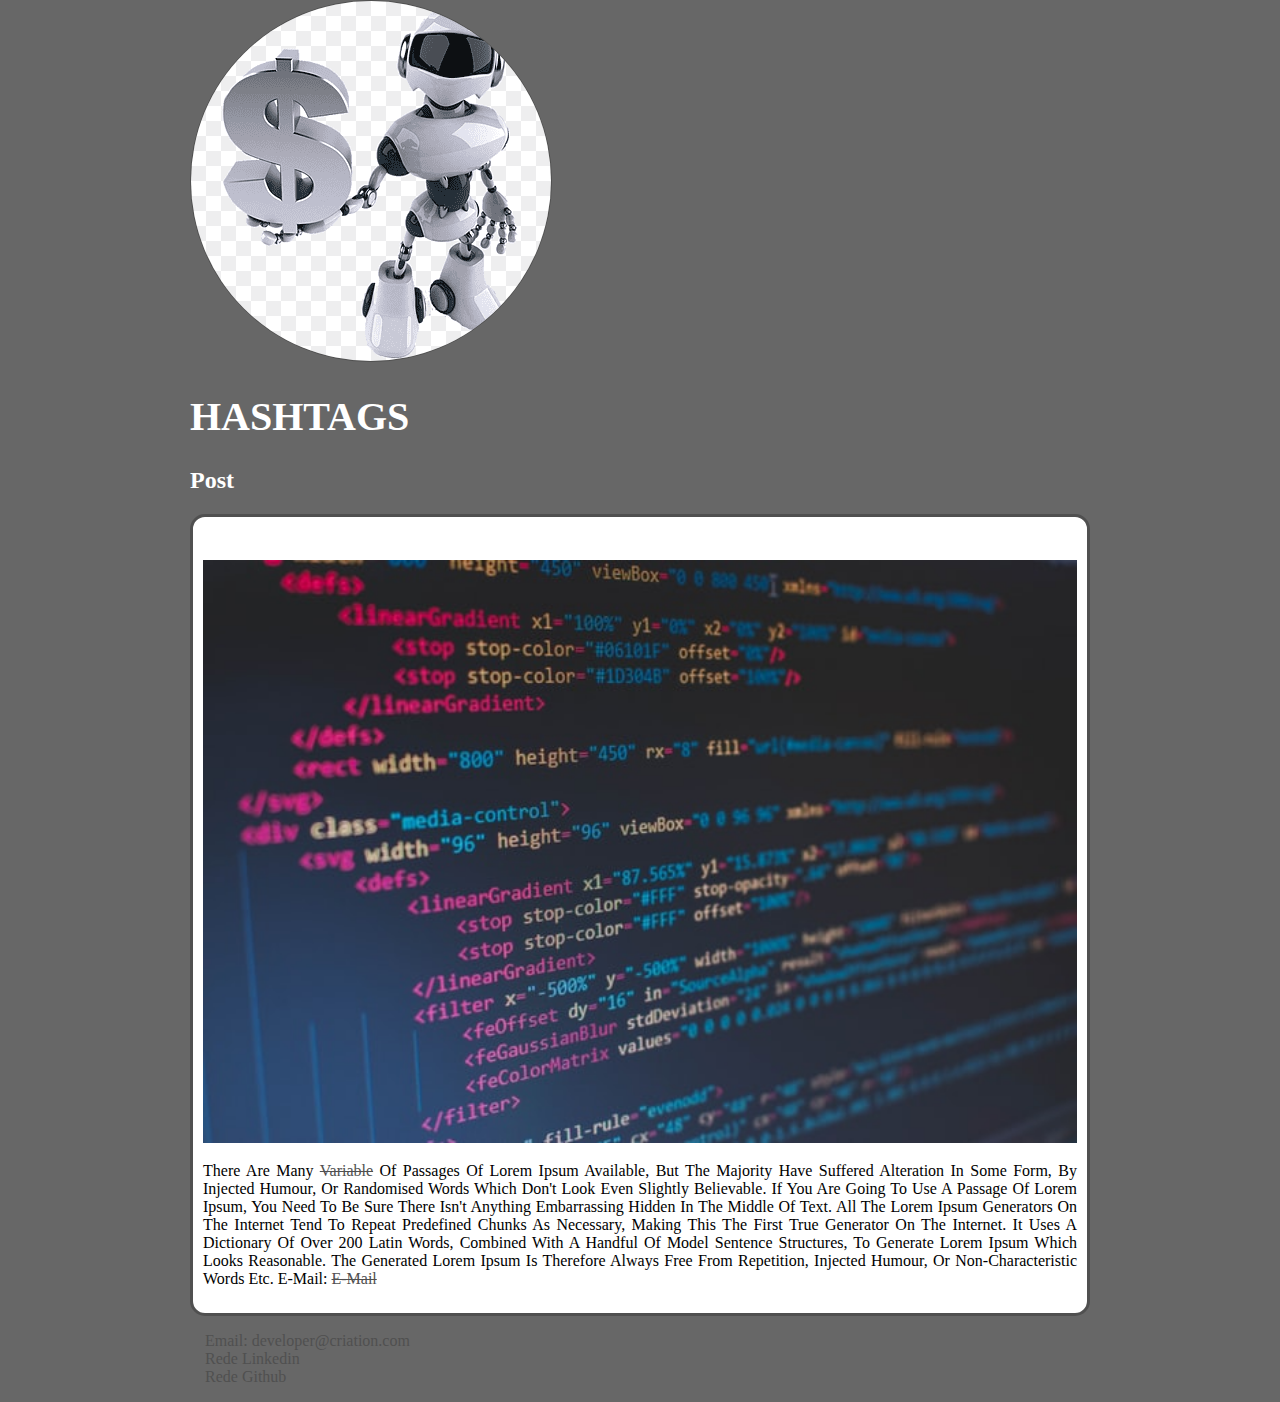
<file: modulo-II/01 Introducao-a-criação-de-websites-com-HTML5-e-css3/index.html>
<!DOCTYPE html>
<html>
    <head>
        <meta charset="utf-8">
        <title>HashTag</title>
        <link rel="stylesheet" href="style.css">
    </head>
    <body>
        <header> <!-- Cabeçalho da página -->
            <img src="img/robot.png" alt="robot I.A" class="roboIA">
            <h1 id="title">HashTags</h1> <!-- título principal -->
        </header>
    <section> <!-- Representa nossa lista de post -->
        <header>
            <h2 class="subtitle">Post</h2>
        </header>
        <article class="post"> <!-- Representa o post -->
            <header>
                <h3 class="post_title">Post #1</h3>
            </header>
            <img src="img/codeHTML.jpg" alt="Marcações HTML" class="post_image">
            <br>
            <p class="post_content">
                There are many <a href="https://www.google.com/search?q=to+define%3A+variable&rlz=1C1CHZO_pt-BRBR955BR955&oq=to+define%3A+variable&aqs=chrome..69i57.4467j0j15&sourceid=chrome&ie=UTF-8" target="_blank">variable</a> of passages of Lorem Ipsum available, but the majority have suffered alteration in some form, by injected humour, or randomised words which don't look even slightly believable. If you are going to use a passage of Lorem Ipsum, you need to be sure there isn't anything embarrassing hidden in the middle of text. All the Lorem Ipsum generators on the Internet tend to repeat predefined chunks as necessary, making this the first true generator on the Internet. It uses a dictionary of over 200 Latin words, combined with a handful of model sentence structures, to generate Lorem Ipsum which looks reasonable. The generated Lorem Ipsum is therefore always free from repetition, injected humour, or non-characteristic words etc.
                E-mail: <a href="mailto:emailteste@email.com">E-mail</a>
            </p>
        </article>
        <footer>
            <ul class="contacts_list">
                <li>
                    <a href="mailto:developer@criation.com>developer">Email: developer@criation.com</a>
                </li>
                <li>
                    <a href="https://www.linkedin.com" target="_blank">Rede Linkedin</a>
                </li>
                <li>
                    <a href="https://github.com" target="_blank">Rede Github</a>
                </li>
            </ul>
        </footer> <!-- Representa nossa lista de contatos -->
    </body>
</html>
</file>
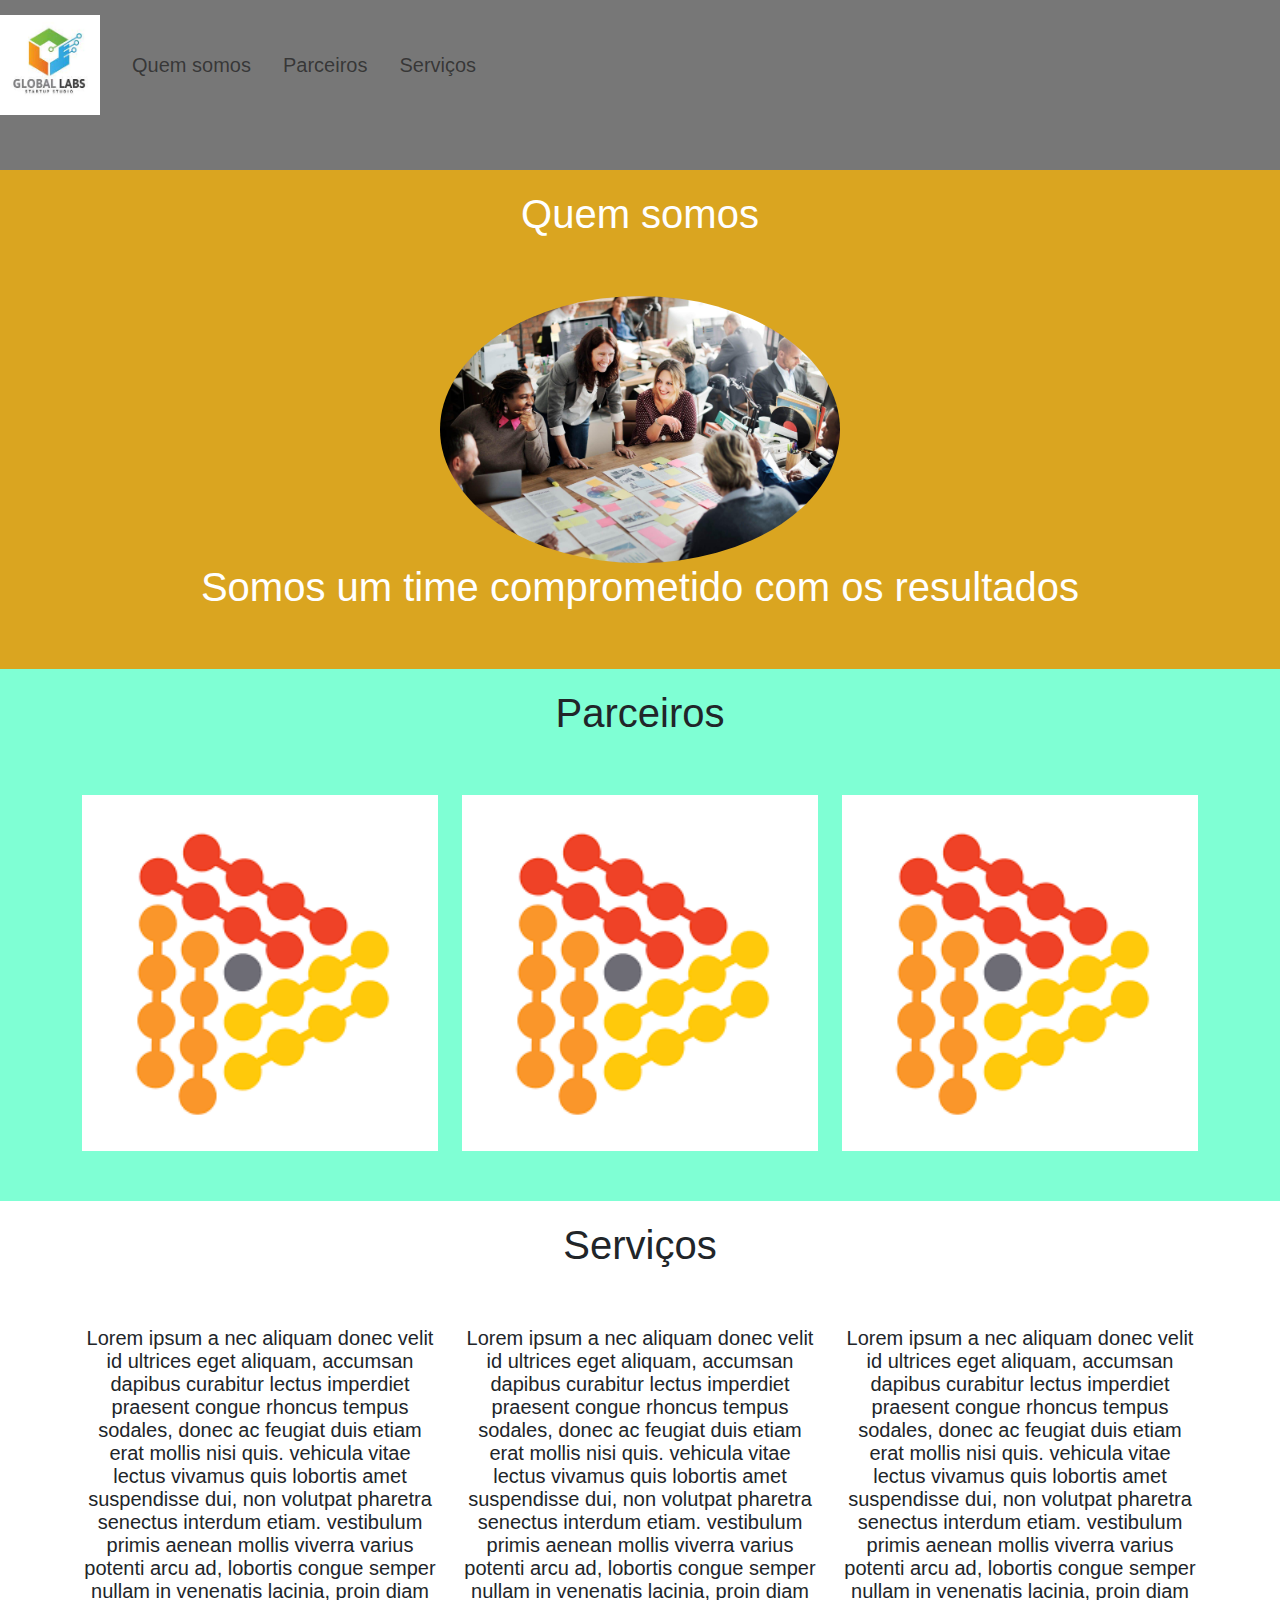
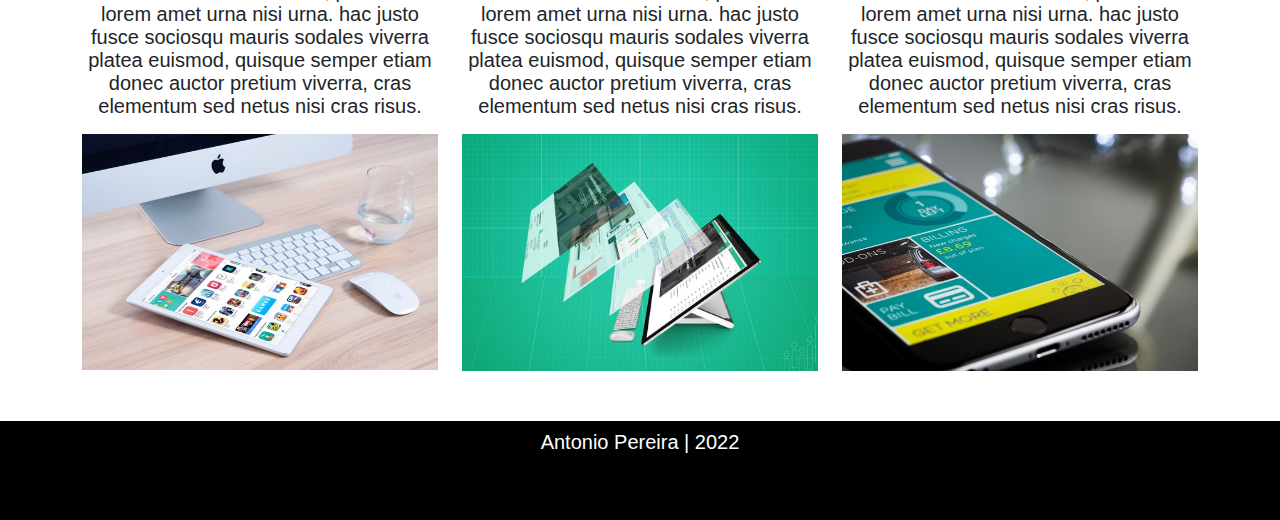
<file: modulo-II/02 Construindo-páginas-para-internet-com-Bootstrap/index.html>
<!DOCTYPE html>
<html lang="pt-br">
    <head>
        <title>Minha página</title>
        <meta charset="utf-8">
        <link rel="stylesheet" type="text/css" href="bootstrap/css/bootstrap.min.css">
        <link rel="stylesheet" type="text/css" href="css/style.css">
    </head>
    <body>
        <nav class="navbar navbar-expand-lg navbar-light margin">
            <a class="navbar-brand" href="#">
                <img src="img/global_labs.jpg" width="100" height="100">
            </a>
            <div class="collapse navbar-collapse">
            <ul class="navbar-nav">
                <li class="nav-link active">
                    <a class="nav-link" href="#quemsomos">Quem somos</a>
                </li>
                <li class="nav-link active">
                    <a class="nav-link" href="#parceiros">Parceiros</a>
                </li>
                <li class="nav-link active">
                    <a class="nav-link" href="#serviços">Serviços</a>
                </li>
            </ul>
            </div>
        </nav>

        <section id="QUEMSOMOS">
            <div class="container-fluid quem-somos text-center margin">
               <h1 class="margin">Quem somos</h1>
               <img src="img/time.jpg" class="rounded-circle" width="400" heidth="400">
               <h1>Somos um time comprometido com os resultados</h1>
            </div>
        </section>

        <section id="parceiros">            
            <div class="container-fluid text-center margin parceiros">
                <h1 class="margin">Parceiros</h1>
                    <div class="container">
                        <div class="row">
                            <div class="col lg 4">
                                <img src="img/dio.png" width="100%">
                            </div>
                            <div class="col lg 4">
                                <img src="img/dio.png" width="100%">
                            </div>
                            <div class="col lg 4">
                                <img src="img/dio.png" width="100%">
                            </div>
                        </div>

                    </div>
            </div>
        </section>

        <section id="serviços">
            <div class="container-fluid text-center margin serviços">
                <h1 class="margin">Serviços</h1>
                    <div class="container">
                        <div class="row">
                            <div class="col lg 6">
                                <p>Lorem ipsum a nec aliquam donec velit id ultrices eget aliquam, accumsan dapibus curabitur lectus imperdiet praesent congue rhoncus tempus sodales, donec ac feugiat duis etiam erat mollis nisi quis. vehicula vitae lectus vivamus quis lobortis amet suspendisse dui, non volutpat pharetra senectus interdum etiam. vestibulum primis aenean mollis viverra varius potenti arcu ad, lobortis congue semper nullam in venenatis lacinia, proin diam lorem amet urna nisi urna. hac justo fusce sociosqu mauris sodales viverra platea euismod, quisque semper etiam donec auctor pretium viverra, cras elementum sed netus nisi cras risus. </p>
                                <img src="img/app1.jpg" width="100%">
                            </div>
                            <div class="col lg 6">
                                <p>Lorem ipsum a nec aliquam donec velit id ultrices eget aliquam, accumsan dapibus curabitur lectus imperdiet praesent congue rhoncus tempus sodales, donec ac feugiat duis etiam erat mollis nisi quis. vehicula vitae lectus vivamus quis lobortis amet suspendisse dui, non volutpat pharetra senectus interdum etiam. vestibulum primis aenean mollis viverra varius potenti arcu ad, lobortis congue semper nullam in venenatis lacinia, proin diam lorem amet urna nisi urna. hac justo fusce sociosqu mauris sodales viverra platea euismod, quisque semper etiam donec auctor pretium viverra, cras elementum sed netus nisi cras risus. </p>
                                <img src="img/Site2.jpg" width="100%">
                            </div>
                            <div class="col lg 6">
                                <p>Lorem ipsum a nec aliquam donec velit id ultrices eget aliquam, accumsan dapibus curabitur lectus imperdiet praesent congue rhoncus tempus sodales, donec ac feugiat duis etiam erat mollis nisi quis. vehicula vitae lectus vivamus quis lobortis amet suspendisse dui, non volutpat pharetra senectus interdum etiam. vestibulum primis aenean mollis viverra varius potenti arcu ad, lobortis congue semper nullam in venenatis lacinia, proin diam lorem amet urna nisi urna. hac justo fusce sociosqu mauris sodales viverra platea euismod, quisque semper etiam donec auctor pretium viverra, cras elementum sed netus nisi cras risus. </p>
                                <img src="img/app2.jpg" width="100%">
                            </div>


                        </div>
                    </div>
            </div>
        </section>

        

    </body>
    
</html>

<footer class="container-fluid text-center bg-footer margin">
    <p>Antonio Pereira | 2022</p>
</footer>
</file>
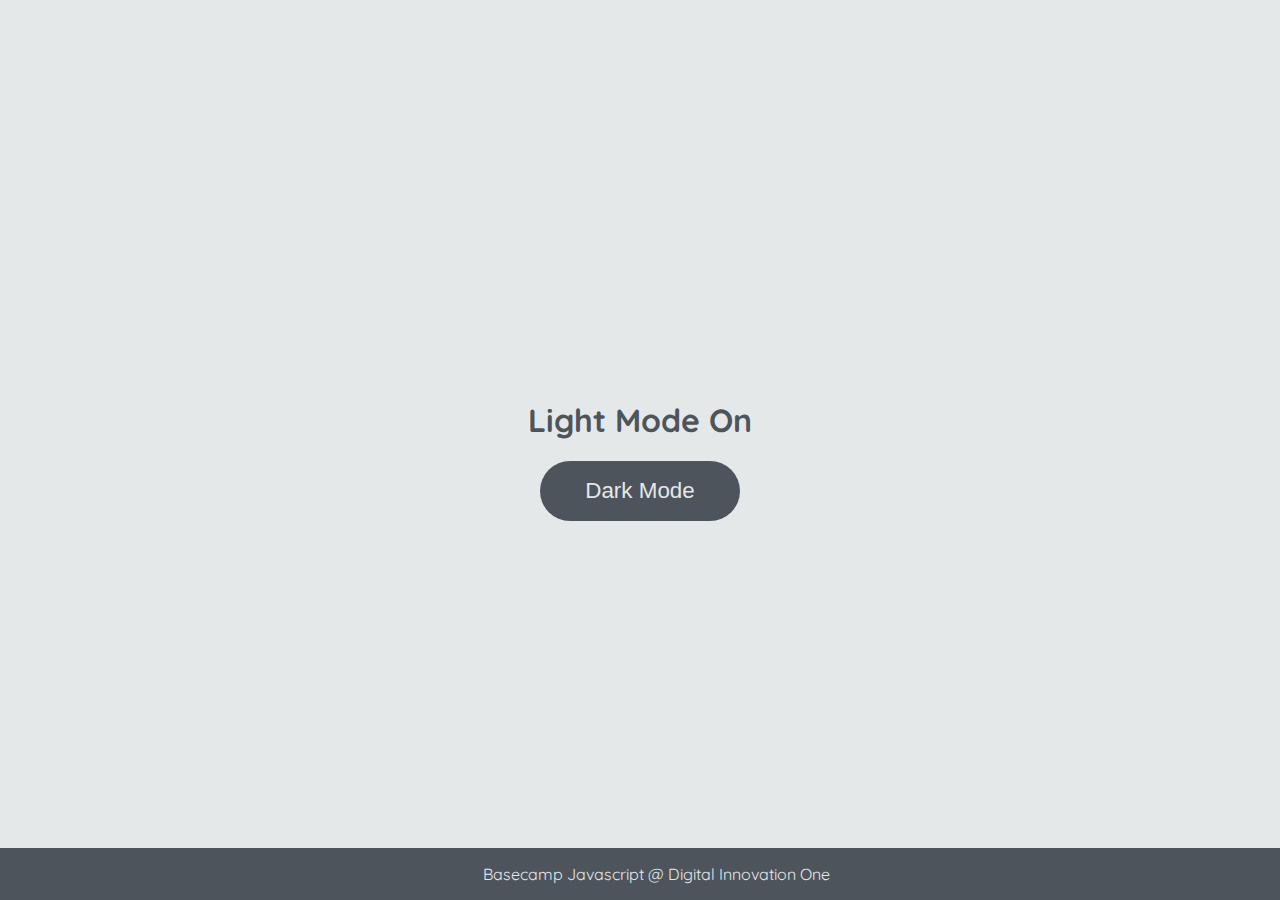
<file: modulo-III-JavaScript/05atividade-Manipulando-a-DOM-com-JavaScript/index.html>
<!DOCTYPE html>
<html lang="en">
<head>
    <meta charset="UTF-8">
    <meta http-equiv="X-UA-Compatible" content="IE=edge">
    <meta name="viewport" content="width=device-width, initial-scale=1.0">
    <link rel="stylesheet" href="assets/css/styles.css">
    <title>Dark mode and Light mode</title>
</head>
<body>
    <main>
        <h1 id="page-title">Light Mode On</h1>
        <button aria-label="selecionar-modo" id="mode-selector">Dark Mode</button>
    </main>

    <footer>Basecamp Javascript @ Digital Innovation One</footer>
    <script src="assets/js/scripts.js"></script>
</body>
</html>
</file>
<file: modulo-II/01 Introducao-a-criação-de-websites-com-HTML5-e-css3/style.css>
body {
    background-color: #676767;
    font-family: verdana;
    max-width: 900px; 
    margin: auto;

}

#title, .subtitle, .post_title {
    color: #ffff;
}

.roboIA {
    border: 1px solid #505050;
    border-radius: 50%;
}

#title {
    font-size: 40px;
    text-transform: uppercase;
}

a {
    text-decoration: line-through;
    color: #505050;
}

.post_title {
    font-size: 16px;
    font-style: italic;
    margin: 0;
    margin-bottom: 15px
}

.post {
    background: #fff;
    padding: 10px;
    border: 3px solid #505050;
    margin-bottom: 15px;
    border-radius: 15px;
}

.post_content {
    margin: 0;
    margin-bottom: 15px;
    text-transform: capitalize;
    text-align: justify;

}

.post_image{
    margin-bottom: 15px;
    border-radius: 10;
    width: 100%; 
}

.contacts_list {
    list-style-type: none;
    padding-left: 15px;
}

.contacts_list li a {
    text-decoration: none;
}
</file>
<file: modulo-II/02 Construindo-páginas-para-internet-com-Bootstrap/css/style.css>
body{
    font: 20px Arial, sans-serif;
}

.navbar {
    background-color: #777;
    color: white;
}

.quem-somos{
    background-color: goldenrod;
    color: white;
}

.margin {
    padding-bottom: 50px;
    padding-top: 10px;
}

.parceiros {
    background-color: aquamarine;    
}

.bg-footer{
    background-color: black;
    color: white;
}
</file>
<file: modulo-III-JavaScript/05atividade-Manipulando-a-DOM-com-JavaScript/assets/css/styles.css>
@import url('https://fonts.googleapis.com/css2?family=Quicksand:wght@300;400;600&display=swap');

body {
    background-color: #e5e8e8;
    color: #4e545c;
    margin: 0;
    font-family: 'Quicksand';
}

body.dark-mode {
    background-color: #000401;
    color: #e5e8e8;
}

main {
    height: 100vh;
    width: 100%;
    display: flex;
    flex-direction: column;
    align-items: center;
    justify-content: center;
}

footer {
    width: 100%;
    background-color: #4e545c;
    padding: 16px;
    color: #e5e8e8;
    position: fixed;
    bottom: 0;
    text-align: center;
    font-weight: 400;
}

footer.dark-mode {
    background-color: #8d8d8d;
    color: #000401;
}

button {
    border-radius: 40px;
    font-size: 1.4rem;
    height: 60px;
    width: 200px;
    border: none;
    background-color: #4e545c;
    color: #e5e8e8;
    transition: all 0.5s linear;
}

button:hover {
    background-color: #000401;
}

button.dark-mode {
    background-color: #4e545c;
    color: #4e545c;
}

button.dark-mode:hover {
    background-color: #4e545c;
    color: #e5e8e8;
}
</file>
